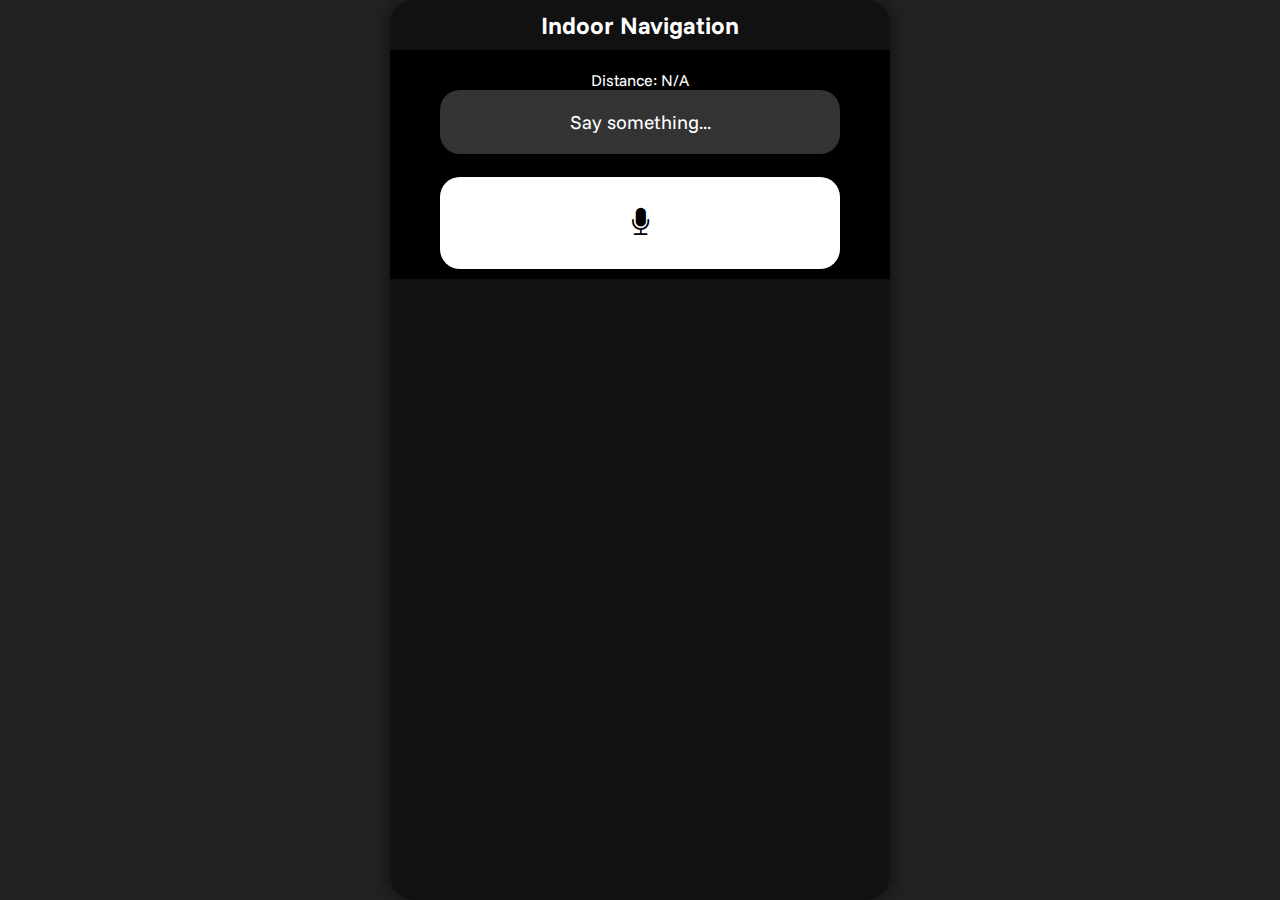
<file: index.html>
<!DOCTYPE html>
<html lang="en">

<head>
  <meta charset="UTF-8">
  <meta name="viewport" content="width=device-width, initial-scale=1.0, viewport-fit=cover">
  <title>Indoor Navigation</title>
  <link rel="stylesheet" href="stylemain.css">
  <link rel="stylesheet" href="https://cdn.jsdelivr.net/npm/bootstrap-icons@1.11.3/font/bootstrap-icons.css">
</head>

<body>
  <div class="mobile-container">
    <h1>Indoor Navigation</h1>

    <div id="reader-wrapper">
      <div id="reader"></div>
      <canvas id="overlay"></canvas>

      <!-- Overlay bottom panel -->
      <div class="bottom-panel">
        <div class="info-panel">
          <div id="distanceInfo">Distance: N/A</div>
          <div id="voiceText">Say something...</div>
        </div>
        <button id="voiceBtn"><i class="bi bi-mic-fill"></i></button>
      </div>
    </div>

    <audio id="scanSound" src="PopAlert.wav" preload="auto"></audio>
    <audio id="micOnSound" src="mic-start.wav" preload="auto"></audio>
    <audio id="micOffSound" src="mic-back.wav" preload="auto"></audio>

  </div>

  <script async src="https://docs.opencv.org/4.x/opencv.js"></script>
  <script src="app.js"></script>
</body>

</html>
</file>
<file: stylemain.css>
@import url('https://fonts.googleapis.com/css2?family=Funnel+Sans:ital,wght@0,300..800;1,300..800&display=swap');

body {
  margin: 0;
  background: #222;
  display: flex;
  justify-content: center;
  align-items: center;
  height: 100dvh;
  font-family: "Funnel Sans", sans-serif;
}

.mobile-container {
  width: 100%;
  max-width: 500px;
  height: 100dvh;
  display: flex;
  flex-direction: column;
  border-radius: 25px;
  overflow: hidden;
  background: #111;
  box-shadow: 0 0 20px rgba(0,0,0,0.6);
  color: #fff;
  position: relative;
}

h1 {
  text-align: center;
  font-size: 1.5em;
  margin: 10px 0;
}

#reader {
  flex: 1; /* take all available space above bottom panel */
  display: flex;
  justify-content: center;
  align-items: center;
  position: relative;
}

#reader video {
  display: block;
  width: 100%;
  height: auto;
}

#overlay {
  position: absolute;
  top: 0;
  left: 0;
  pointer-events: none;  /* let clicks pass through */
}

#reader__scan_region {
  border: 3px solid #2b8cff;   /* change color */
  border-radius: 20px;         /* make rounded */
  box-shadow: 0 0 15px rgba(0, 0, 0, 0.5); /* glowing effect */
}

#enableCameraBtn {
  display:inline-block;
  padding:0.5rem 1rem;
  font-size:1rem;
  background:#2b8cff;
  color:#fff;
  border:none;
  border-radius:8px;
  cursor:pointer;
}
#enableCameraBtn:active {
  opacity:0.7;
}

/* Info panel at top */
/* Container to hold info + button at bottom */
.bottom-panel {
  margin-top: auto;       /* pushes it down */
  width: 100%;
  display: flex;
  flex-direction: column;
  align-items: center;
  padding: 10px;
  background: black;
  box-sizing: border-box;
  position: relative;     /* no need for absolute */
}

/* Info panel just above the button */
.info-panel {
  background: rgba(0, 0, 0, 0.7);
  color: #fff;
  padding: 10px;
  margin-bottom: 10px;
  border-radius: 20px;
  font-size: 1em;
  width: 100%;
  max-width: 400px;
  text-align: center;
}

#voiceText,
#voiceBtn {
  width: 100%;
  max-width: 400px;
  box-sizing: border-box; /* ensures padding doesn’t break width */
}

/* Voice button sticks at bottom */
#voiceBtn {
  background: #ffffff;
  color: #000000;
  border: none;
  font-size: 1.7em;
  padding: 30px;
  border-radius: 20px;
  cursor: pointer;
  font-weight: bold;
  transition: box-shadow 0.3s, transform 0.3s;
}

/* pulse animation when listening */
#voiceBtn.listening {
  box-shadow: 0 0 0 0 rgba(43, 140, 255, 0.7);
  animation: pulse 1.5s infinite;
}

@keyframes pulse {
  0% {
    box-shadow: 0 0 0 0 rgba(43, 140, 255, 0.7);
    transform: scale(1);
  }
  70% {
    box-shadow: 0 0 0 20px rgba(43, 140, 255, 0);
    transform: scale(1.02);
  }
  100% {
    box-shadow: 0 0 0 0 rgba(43, 140, 255, 0);
    transform: scale(1);
  }
}
/* Voice text bubble */
#voiceText {
  background: #333;
  color: #fff;
  padding: 20px 20px;
  border-radius: 20px;
  min-height: 40px;
  font-size: 1.2em;
  font-family: "Funnel Sans", sans-serif;
  text-align: center;
  margin-bottom: 3px; /* gap before button */
}
</file>
